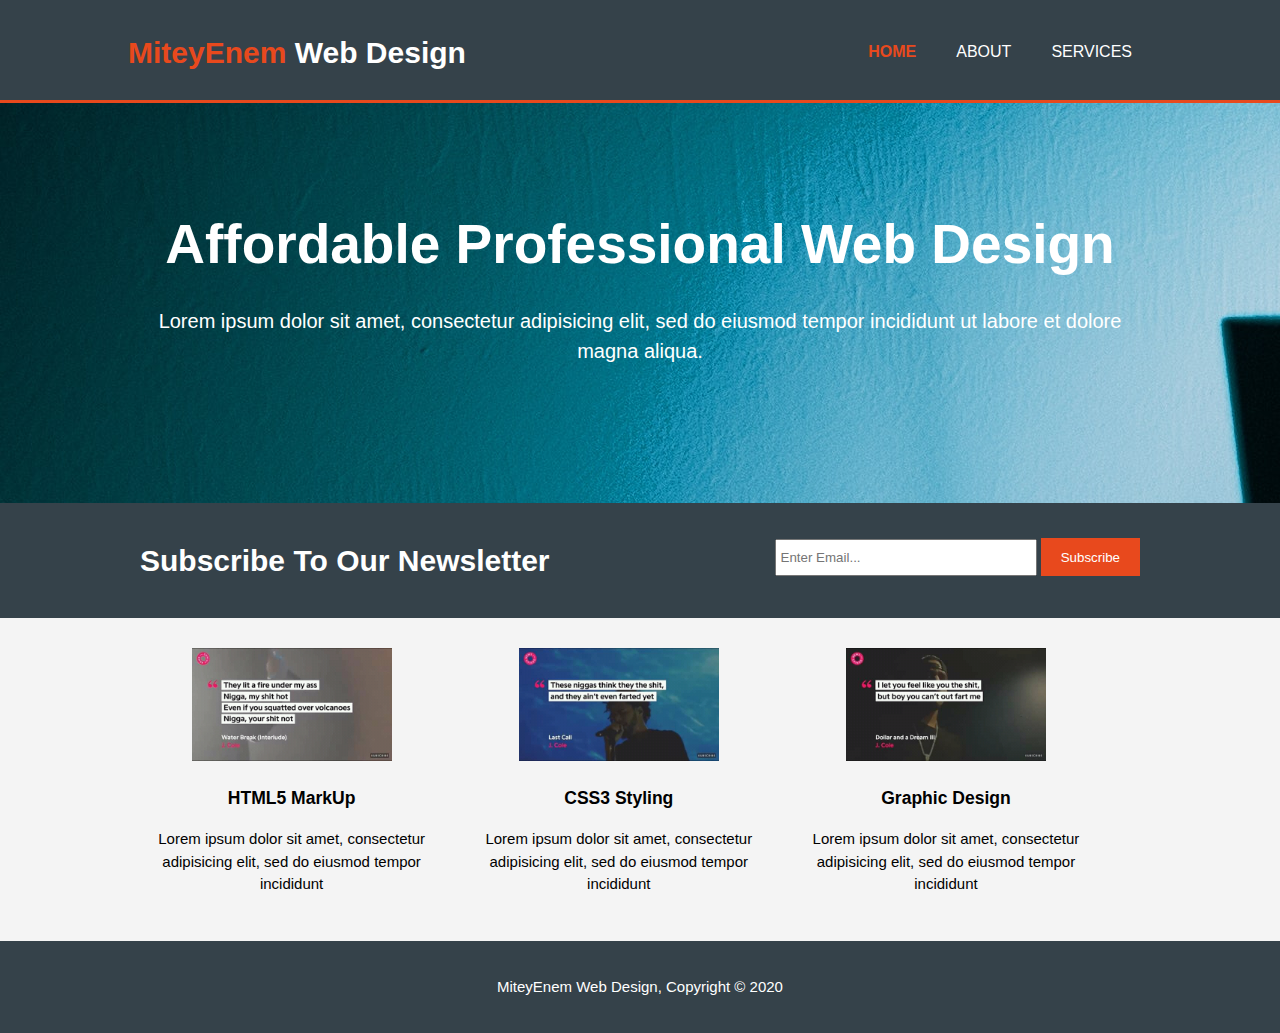
<file: index.html>
<!DOCTYPE html>
<html>

<head>
    <meta charset="utf-8">
    <meta name="viewport" content="width=device-width">
    <meta name="description" content="affordable and professional web design">
    <meta name="keywords" content="web design, affordable web design, Professional web design">
    <meta name="author" content="enemrocky">
    <title>Enemrocky Web Design | Welcome</title>
    <link rel="stylesheet" type="text/css" href="./css/style.css">

    <body>
        <header>
            <div class="container">
                <div id="branding">
                    <h1><span class="highlight">MiteyEnem</span> Web Design</h1>
                </div>
                <nav>
                    <ul>
                        <li class="current"><a href="index.html">Home</a></li>
                        <li><a href="about.html">About</a></li>
                        <li><a href="services.html">Services</a></li>
                    </ul>
                </nav>
            </div>
        </header>

        <section id="showcase">
            <div class="container">
                <h1>Affordable Professional Web Design</h1>
                <p>Lorem ipsum dolor sit amet, consectetur adipisicing elit, sed do eiusmod tempor incididunt ut labore et dolore magna aliqua.</p>
            </div>
        </section>

        <section id="newsletter">
            <div class="container">
                <h1>Subscribe To Our Newsletter</h1>
                <form>
                    <input type="email" placeholder="Enter Email...">
                    <button type="submit" class="button_1">Subscribe</button>
                </form>
            </div>
        </section>

        <section id="boxes">
            <div class="container">
                <div class="box">
                    <img src="./images/image1.jpg">
                    <h3>HTML5 MarkUp</h3>
                    <p>Lorem ipsum dolor sit amet, consectetur adipisicing elit, sed do eiusmod tempor incididunt</p>
                </div>
                <div class="box">
                    <img src="./images/image2.jpg">
                    <h3>CSS3 Styling</h3>
                    <p>Lorem ipsum dolor sit amet, consectetur adipisicing elit, sed do eiusmod tempor incididunt</p>
                </div>
                <div class="box">
                    <img src="./images/image3.jpg">
                    <h3>Graphic Design</h3>
                    <p>Lorem ipsum dolor sit amet, consectetur adipisicing elit, sed do eiusmod tempor incididunt</p>
                </div>
            </div>
        </section>

        <footer>
            <p>MiteyEnem Web Design, Copyright &copy; 2020</p>
        </footer>
    </body>

</html>
</file>
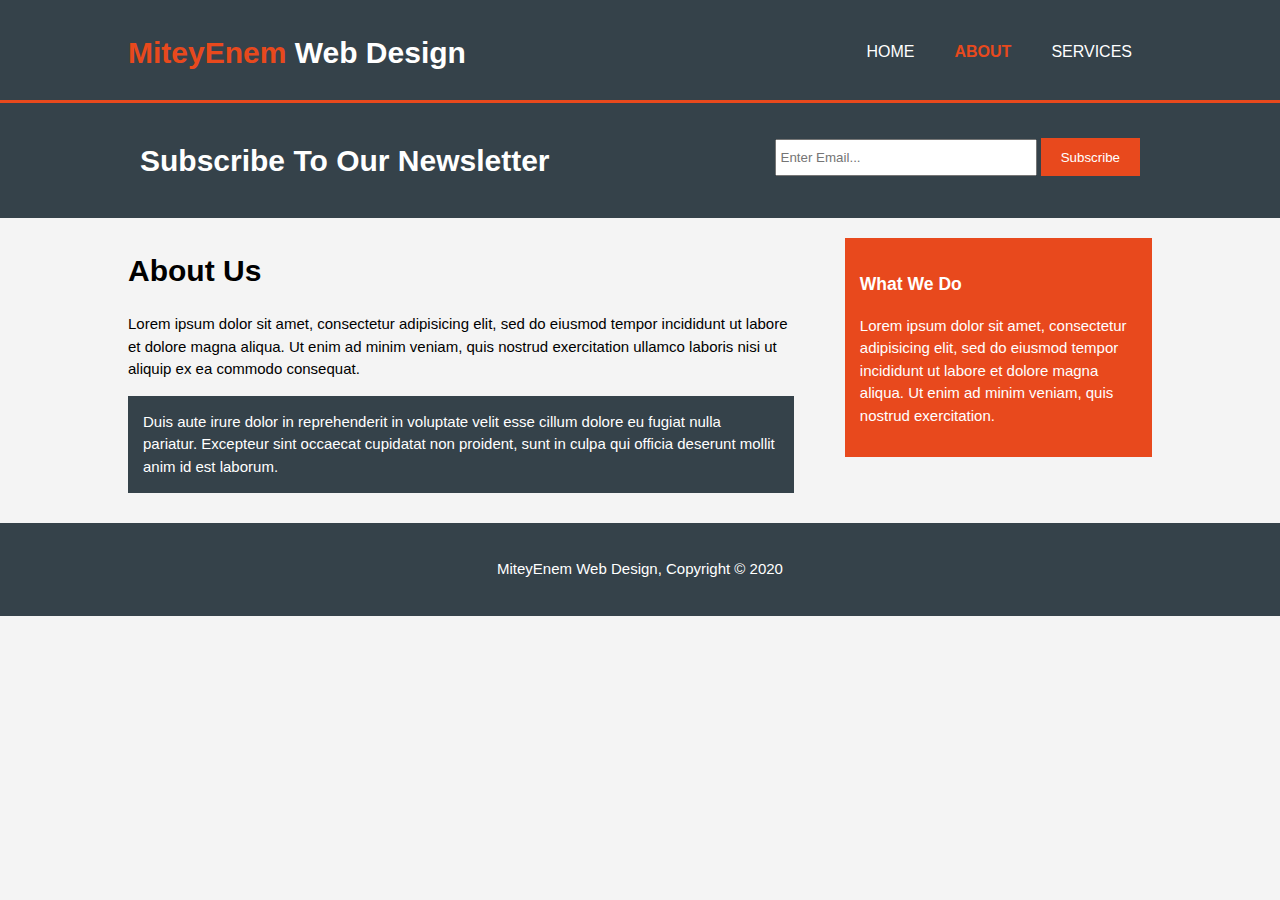
<file: about.html>
<!DOCTYPE html>
<html>

<head>
    <meta charset="utf-8">
    <meta name="viewport" content="width=device-width">
    <meta name="desciption" content="affordable and professional web design">
    <meta name="keywords" content="web design, affordable web design, Professional web design">
    <meta name="author" content="enemrocky">
    <title>Enemrocky Web Design | About</title>
    <link rel="stylesheet" type="text/css" href="./css/style.css">

    <body>
        <header>
            <div class="container">
                <div id="branding">
                    <h1><span class="highlight">MiteyEnem</span> Web Design</h1>
                </div>
                <nav>
                    <ul>
                        <li><a href="index.html">Home</a></li>
                        <li class="current"><a href="about.html">About</a></li>
                        <li><a href="services.html">Services</a></li>
                    </ul>
                </nav>
            </div>
        </header>

        <section id="newsletter">
            <div class="container">
                <h1>Subscribe To Our Newsletter</h1>
                <form>
                    <input type="email" placeholder="Enter Email...">
                    <button type="submit" class="button_1">Subscribe</button>
                </form>
            </div>
        </section>

        <section id="main">
            <div class="container">
                <article id="main-col">
                    <h1 class="page-title">About Us</h1>
                    <p>Lorem ipsum dolor sit amet, consectetur adipisicing elit, sed do eiusmod tempor incididunt ut labore et dolore magna aliqua. Ut enim ad minim veniam, quis nostrud exercitation ullamco laboris nisi ut aliquip ex ea commodo consequat.
                    </p>
                    <p class="dark">Duis aute irure dolor in reprehenderit in voluptate velit esse cillum dolore eu fugiat nulla pariatur. Excepteur sint occaecat cupidatat non proident, sunt in culpa qui officia deserunt mollit anim id est laborum.</p>
                </article>

                <aside id="sidebar">
                    <div class="light">
                        <h3>What We Do</h3>
                        <p>Lorem ipsum dolor sit amet, consectetur adipisicing elit, sed do eiusmod tempor incididunt ut labore et dolore magna aliqua. Ut enim ad minim veniam, quis nostrud exercitation.</p>
                    </div>
                </aside>
            </div>
        </section>

        <footer>
            <p>MiteyEnem Web Design, Copyright &copy; 2020</p>
        </footer>
    </body>

</html>
</file>
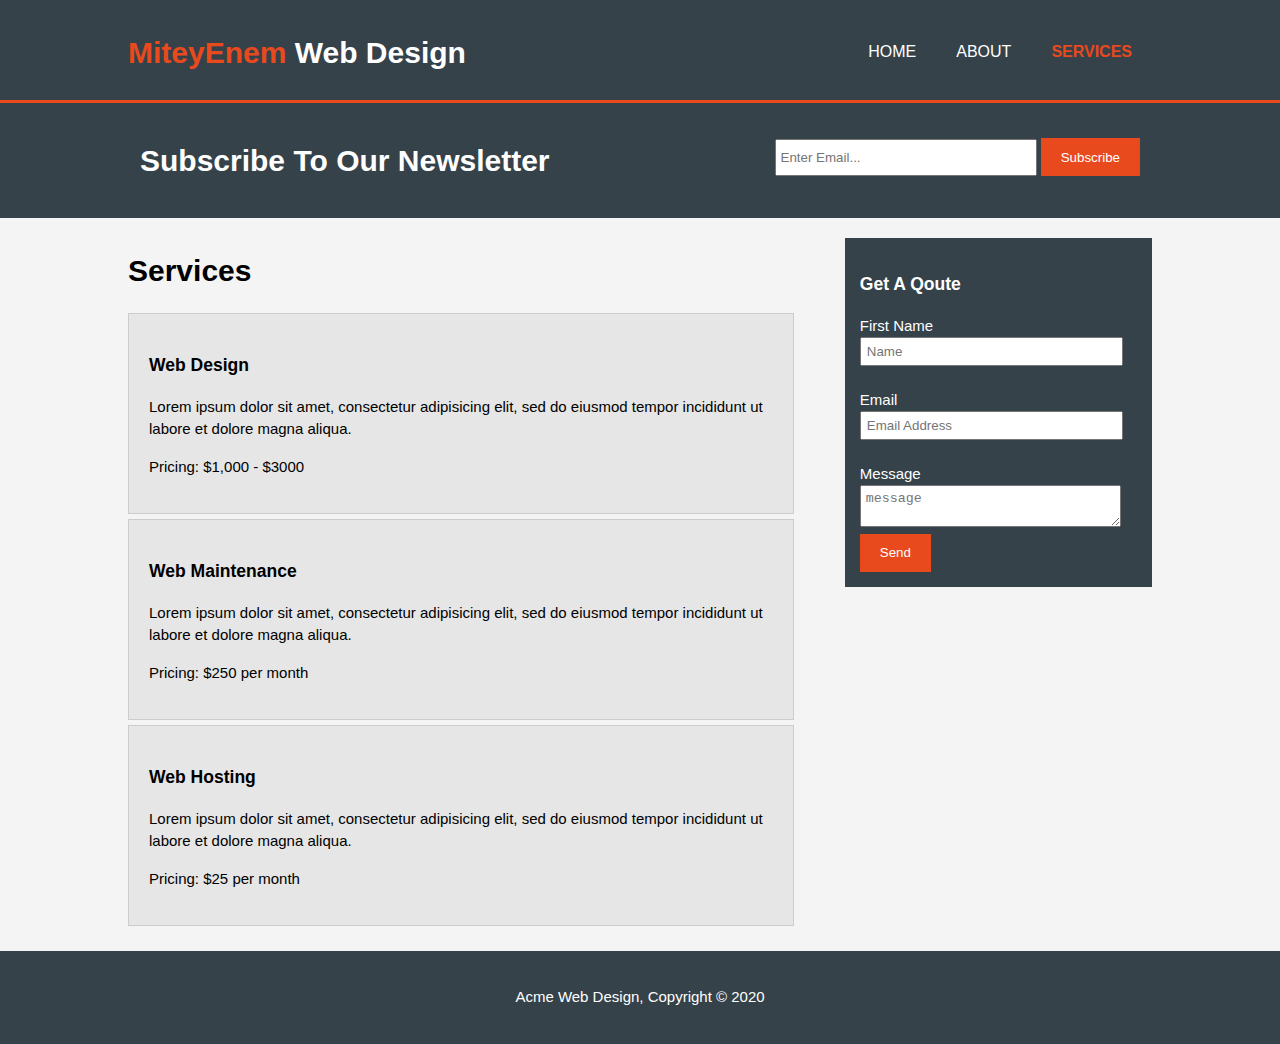
<file: services.html>
<!DOCTYPE html>
<html>

<head>
    <meta charset="utf-8">
    <meta name="viewport" content="width=device-width">
    <meta name="desciption" content="affordable and professional web design">
    <meta name="keywords" content="web design, affordable web design, Professional web design">
    <meta name="author" content="enemrocky">
    <title>Enemrocky Web Design | Services</title>
    <link rel="stylesheet" type="text/css" href="./css/style.css">

    <body>
        <header>
            <div class="container">
                <div id="branding">
                    <h1><span class="highlight">MiteyEnem</span> Web Design</h1>
                </div>
                <nav>
                    <ul>
                        <li><a href="index.html">Home</a></li>
                        <li><a href="about.html">About</a></li>
                        <li class="current"><a href="services.html">Services</a></li>
                    </ul>
                </nav>
            </div>
        </header>

        <section id="newsletter">
            <div class="container">
                <h1>Subscribe To Our Newsletter</h1>
                <form>
                    <input type="email" placeholder="Enter Email...">
                    <button type="submit" class="button_1">Subscribe</button>
                </form>
            </div>
        </section>

        <section id="main">
            <div class="container">
                <article id="main-col">
                    <h1 class="page-title">Services</h1>
                    <ul id="services">
                        <li>
                            <h3>Web Design</h3>
                            <p>Lorem ipsum dolor sit amet, consectetur adipisicing elit, sed do eiusmod tempor incididunt ut labore et dolore magna aliqua.</p>
                            <p>Pricing: $1,000 - $3000</p>
                        </li>
                        <li>
                            <h3>Web Maintenance</h3>
                            <p>Lorem ipsum dolor sit amet, consectetur adipisicing elit, sed do eiusmod tempor incididunt ut labore et dolore magna aliqua.</p>
                            <p>Pricing: $250 per month</p>
                        </li>
                        <li>
                            <h3>Web Hosting</h3>
                            <p>Lorem ipsum dolor sit amet, consectetur adipisicing elit, sed do eiusmod tempor incididunt ut labore et dolore magna aliqua.</p>
                            <p>Pricing: $25 per month</p>
                        </li>
                    </ul>
                </article>

                <aside id="sidebar">
                    <div class="dark">
                        <h3>Get A Qoute</h3>
                        <form class="qoute">
                            <div>
                                <div><label>First Name</label></div>
                                <input type="text" placeholder="Name">
                            </div>
                            <br>
                            <div>
                                <div><label>Email</label></div>
                                <input type="email" placeholder="Email Address">
                            </div>
                            <br>
                            <div>
                                <div><label>Message</label></div>
                                <textarea placeholder="message"></textarea>
                            </div>
                            <button class="button_1" type="submit">Send</button>
                        </form>

                    </div>
                </aside>
            </div>
        </section>

        <footer>
            <p>Acme Web Design, Copyright &copy; 2020</p>
        </footer>
    </body>

</html>
</file>
<file: css/style.css>
body{
    font: 15px/1.5 Arial, Helvetica, sans-serif;
    padding: 0;
    margin: 0;
    background-color: #f4f4f4
}

/* Global */
.container{
    width: 80%;
    margin: auto;
    overflow: hidden;
}

ul{
    margin: 0;
    padding: 0;
}

.button_1{
    height: 38px;
    background: #e8491d;
    border: none;
    padding: 0 20px 0 20px;
    color:#ffffff;
}

.light{
    padding: 15px;
    background: #e8491d;
    color: #ffffff;
    margin-top: 10px;
    margin-bottom: 10px;
}

.dark{
    padding: 15px;
    background: #35424a;
    color: #ffffff;
    margin-top: 10px;
    margin-bottom: 10px;
}

/* Header */
header{
    background: #35424a;
    color: #ffffff;
    padding-top: 30px;
    min-height: 70px;
    border-bottom:#e8491d 3px solid;
}

header a{
    color: #ffffff;
    text-decoration:none;
    text-transform: uppercase;
    font-size: 16px;
}


header li{
    float: left;
    display: inline;
    padding: 0 20px 0 20px;
}

header #branding{
    float: left;
}

header #branding h1{
    margin: 0;
}

header nav{
    float: right;
    margin-top: 10px;
}

header .highlight, header .current a{
    color: #e8491d;
    font-weight: bold;
}

header a:hover{
    color: #cccccc;
    font-weight: bold;
}

/* Showcase */
#showcase{
    min-height:400px;
    background:url(../images/showcase.jpg)0 -100px;
    text-align: center;
    color: #ffffff
}

#showcase h1{
    margin-top: 100px;
    font-size: 55px;
    margin-bottom: 10px;
}

#showcase p{
    font-size: 20px;
}

/* newsletter */
#newsletter{
    padding: 15px;
    color: #ffffff;
    background:#35424a;
}

#newsletter h1{
    float: left;
}

#newsletter form{
    float: right;
    margin-top: 20px;
}

#newsletter input[type="email"]{
    padding: 4px;
    height: 25px;
    width: 250px;
}

/* boxes */
#boxes{
    margin-top: 20px;
}

#boxes .box{
    float: left;
    text-align: center;
    width: 30%;
    padding: 10px;
}

#boxes .box img{
    width: 200px
}

/* main-col */
article#main-col{
    float: left;
    width: 65%;
    margin-top: 10px;
}

/* sidebar */
aside#sidebar{
    float: right;
    width: 30%;
    margin-top: 10px;
}

aside#sidebar .qoute input, aside#sidebar .qoute textarea{
    width: 90%;
    padding: 5px;
}

/* services */
ul#services li{
    list-style: none;
    padding: 20px;
    border: #cccccc solid 1px;
    margin-bottom: 5px;
    background:#e6e6e6;
}

footer{
    padding: 20px;
    margin-top: 20px;
    color: #ffffff;
    background-color: #35424a;
    text-align: center;
    font-size: 15px;
}

/* media Queries */
@media(max-width: 768px){
    header #branding,
    header nav,
    header nav li,
    #newsletter h1,
    #newsletter form,
    #boxes .box,
    article#main-col,
    aside#sidebar{
        float: none;
        text-align: center;
        width:100%;
    }

    header{
    padding-bottom:20px;
    }

    #showcase h1{
        margin-top: 40px;
    }

    #newsletter button, .qoute button{
        display:block;
        width: 100%;
    }

    #newsletter form input[type="email"], .qoute input, .qoute textarea{
        width: 100%;
        margin-bottom: 5px;
    }
}
</file>
